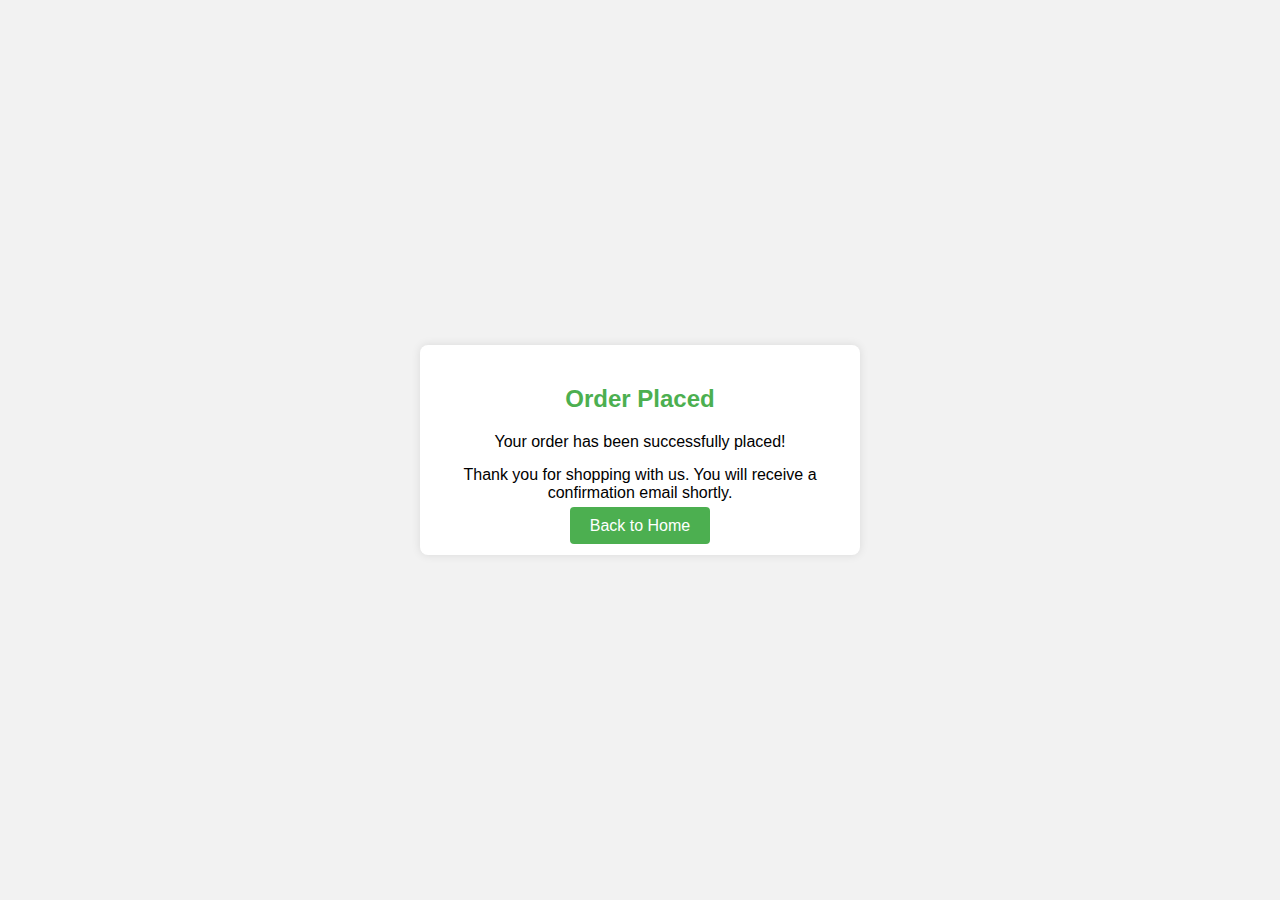
<file: orderplaced.html>
<!DOCTYPE html>
<html lang="en">
<head>
    <meta charset="UTF-8">
    <meta name="viewport" content="width=device-width, initial-scale=1.0">
    <title>Order Placed</title>
    <style>
        body {
            font-family: Arial, sans-serif;
            background-color: #f2f2f2;
            margin: 0;
            display: flex;
            justify-content: center;
            align-items: center;
            height: 100vh;
        }
        .container {
            background-color: #fff;
            padding: 20px;
            border-radius: 8px;
            box-shadow: 0 0 10px rgba(0, 0, 0, 0.1);
            text-align: center;
            max-width: 400px;
            width: 100%;
        }
        h2 {
            color: #4CAF50;
        }
        p {
            margin: 15px 0;
        }
        .btn {
            background-color: #4CAF50;
            color: white;
            padding: 10px 20px;
            border: none;
            border-radius: 4px;
            cursor: pointer;
            text-decoration: none;
        }
        .btn:hover {
            background-color: #45a049;
        }
    </style>
</head>
<body>
    <div class="container">
        <h2>Order Placed</h2>
        <p>Your order has been successfully placed!</p>
        <p>Thank you for shopping with us. You will receive a confirmation email shortly.</p>
        <a href="index.html" class="btn">Back to Home</a>
    </div>
</body>
</html>
</file>
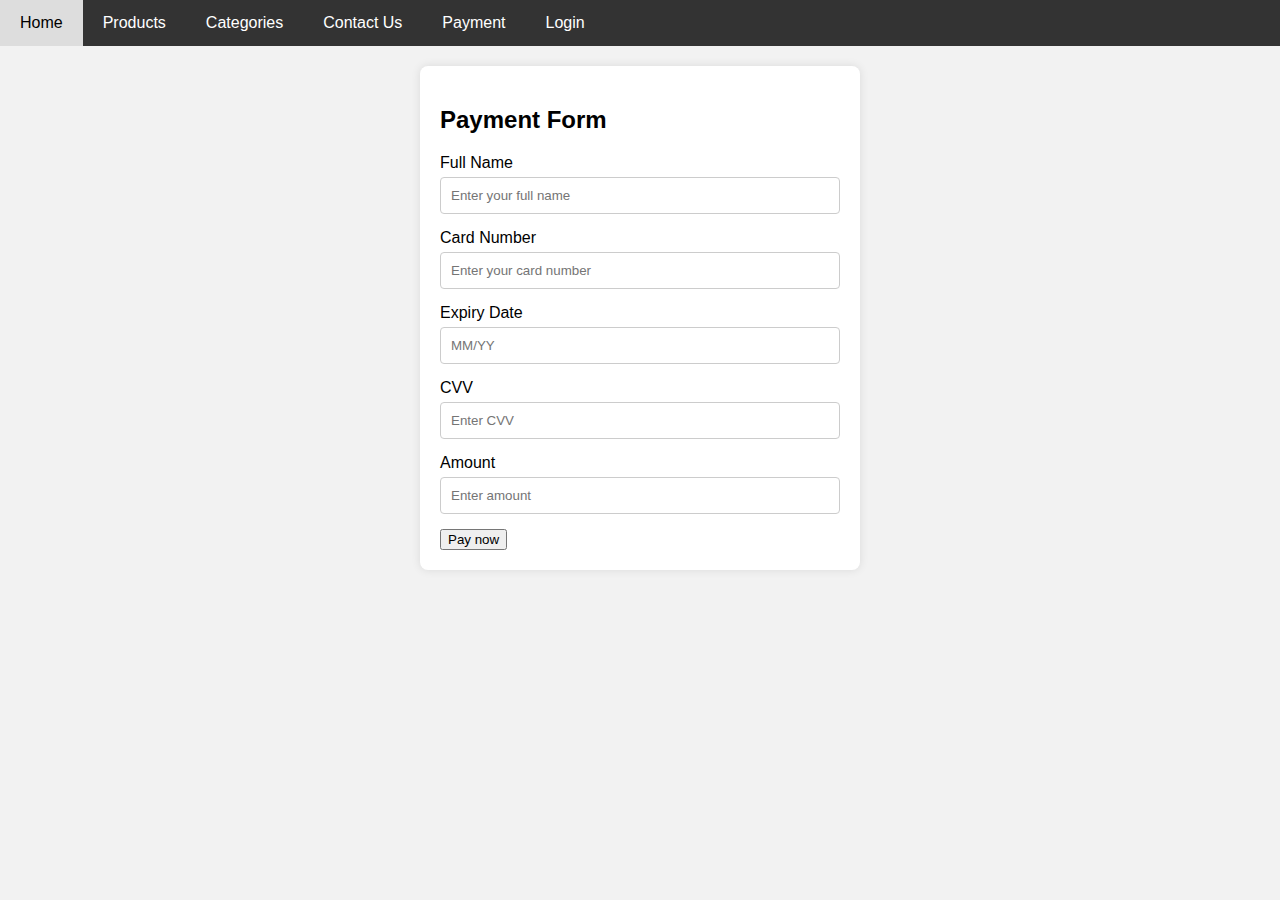
<file: payment.html>
<!DOCTYPE html>
<html lang="en">
<head>
    <meta charset="UTF-8">
    <meta name="viewport" content="width=device-width, initial-scale=1.0">
    <title>Payment Page</title>
    <style>
        body {
            font-family: Arial, sans-serif;
            background-color: #f2f2f2;
            margin: 0;
        }
        .navbar {
            overflow: hidden;
            background-color: #333;
        }
        .navbar a {
            float: left;
            display: block;
            color: white;
            text-align: center;
            padding: 14px 20px;
            text-decoration: none;
        }
        .navbar a:hover {
            background-color: #ddd;
            color: black;
        }
        .container {
            background-color: #fff;
            padding: 20px;
            border-radius: 8px;
            box-shadow: 0 0 10px rgba(0, 0, 0, 0.1);
            width: 100%;
            max-width: 400px;
            margin: 20px auto;
        }
        .inputBox {
            margin-bottom: 15px;
        }
        .inputBox label {
            display: block;
            margin-bottom: 5px;
        }
        .inputBox input {
            width: 100%;
            padding: 10px;
            border: 1px solid #ccc;
            border-radius: 4px;
            box-sizing: border-box;
        }
        .btn {
            background-color: #4CAF50;
            color: white;
            padding: 10px 20px;
            border: none;
            border-radius: 4px;
            cursor: pointer;
            width: 100%;
        }
        .btn:hover {
            background-color: #45a049;
        }
        #orderMessage {
            color: green;
            margin-top: 20px;
            text-align: center;
        }
    </style>
</head>
<body>
    <div class="navbar">
        <a href="index.html">Home</a>
        <a href="products.html">Products</a>
        <a href="categories.html">Categories</a>
        <a href="contact.html">Contact Us</a>
        <a href="payment.html">Payment</a>
        <a href="login.html" id="login">Login</a>
    </div>

    <div class="container">
        <h2>Payment Form</h2>
        <div class="inputBox">
            <label for="name">Full Name</label>
            <input type="text" id="name" placeholder="Enter your full name" required>
        </div>
        <div class="inputBox">
            <label for="cardNumber">Card Number</label>
            <input type="text" id="cardNumber" placeholder="Enter your card number" required>
        </div>
        <div class="inputBox">
            <label for="expDate">Expiry Date</label>
            <input type="text" id="expDate" placeholder="MM/YY" required>
        </div>
        <div class="inputBox">
            <label for="cvv">CVV</label>
            <input type="text" id="cvv" placeholder="Enter CVV" required>
        </div>
        <div class="inputBox">
            <label for="amount">Amount</label>
            <input type="text" id="amount" placeholder="Enter amount" required>
        </div>
        <a href="orderplaced.html"><button class="login-button">Pay now</button></a>
        
    </div>


</body>
</html>
</file>
